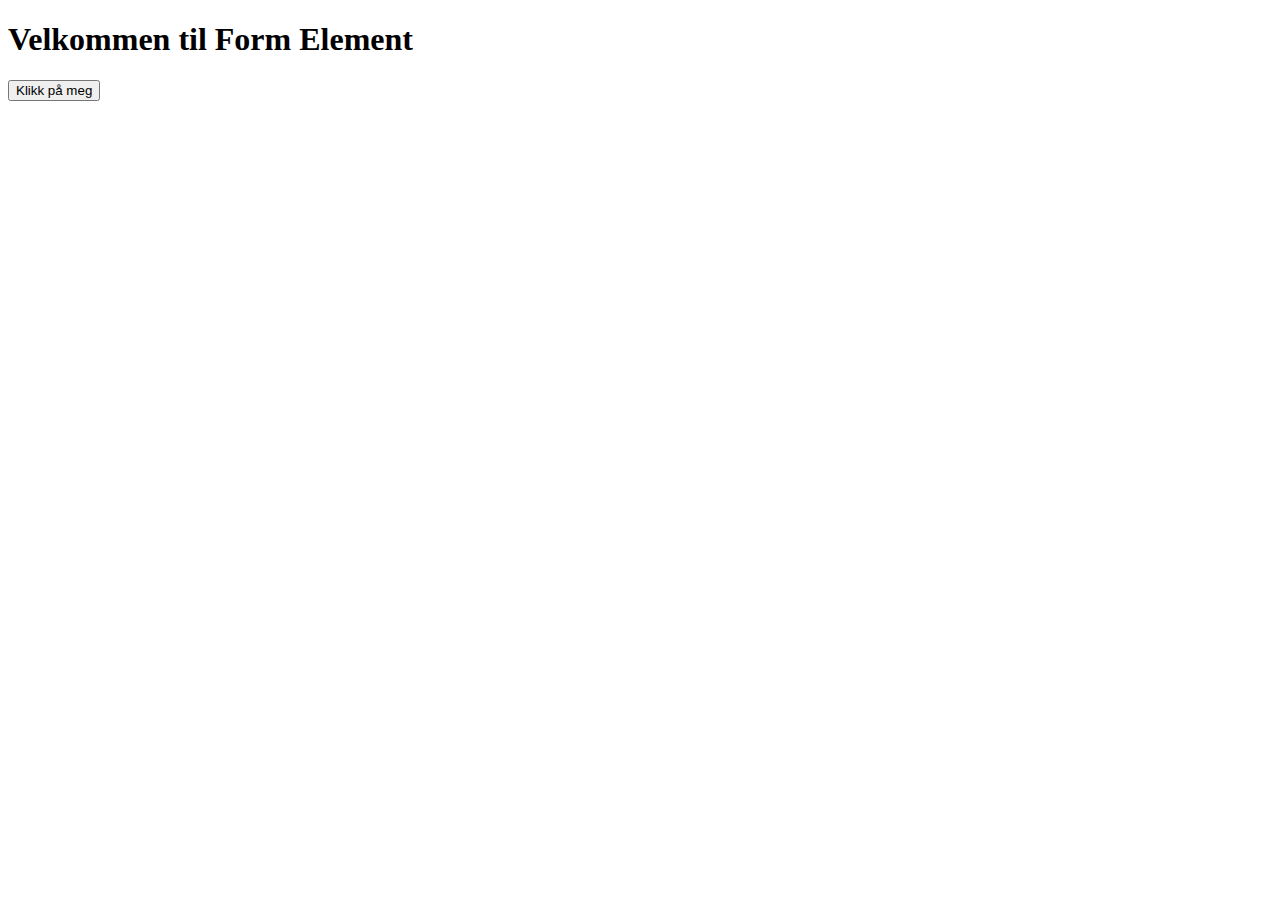
<file: form.html>
<!DOCTYPE html>
<html lang="en">
<head>
    <meta charset="UTF-8">
    <meta http-equiv="X-UA-Compatible" content="IE=edge">
    <meta name="viewport" content="width=device-width, initial-scale=1.0">
    <title>Document</title>
</head>
<body>
    <h1>Velkommen til Form Element</h1>
    <form action="./index.html" method="get">

        <input type="submit" value="Klikk på meg">
    </form>
</body>
</html>
</file>
